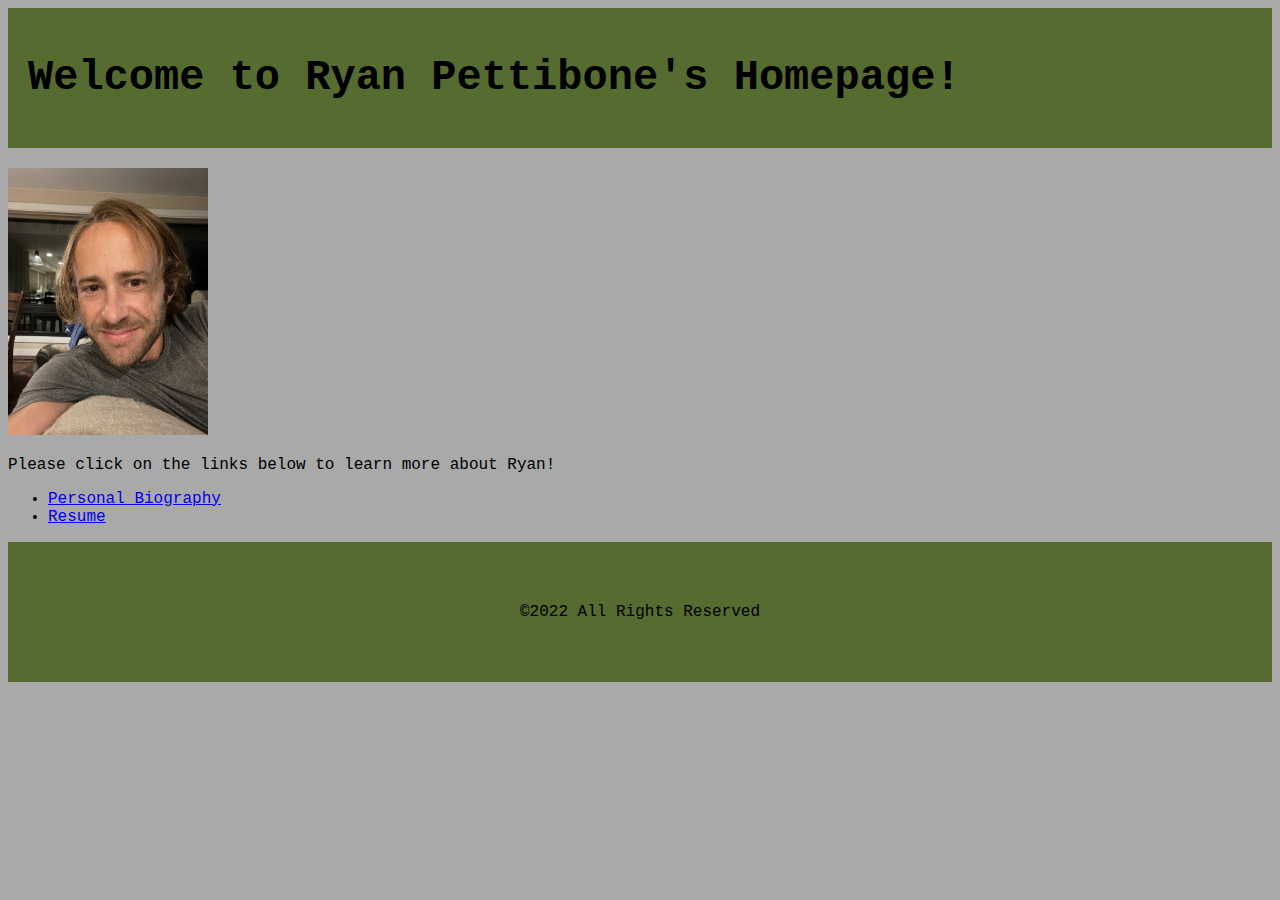
<file: index.html>
<!DOCTYPE html>
<html lang="en">
    <head>
        <meta charset="utf-8">
        <title>Home Page</title>
        <link rel="stylesheet" href="./styles.css">
    </head>
    <body>
        <div class="header">Welcome to Ryan Pettibone's Homepage!</div>

        <img id="self" src="ry.jpeg" alt="A picture of Ryan">
        <p>Please click on the links below to learn more about Ryan!</p>
        <ul>
            <li><a href="./bio.html">Personal Biography</a></li>
            <li><a href="./resume.html">Resume</a></li>
        </ul>
        <div class="footer">©2022 All Rights Reserved</div>
    </body>
</html>
</file>
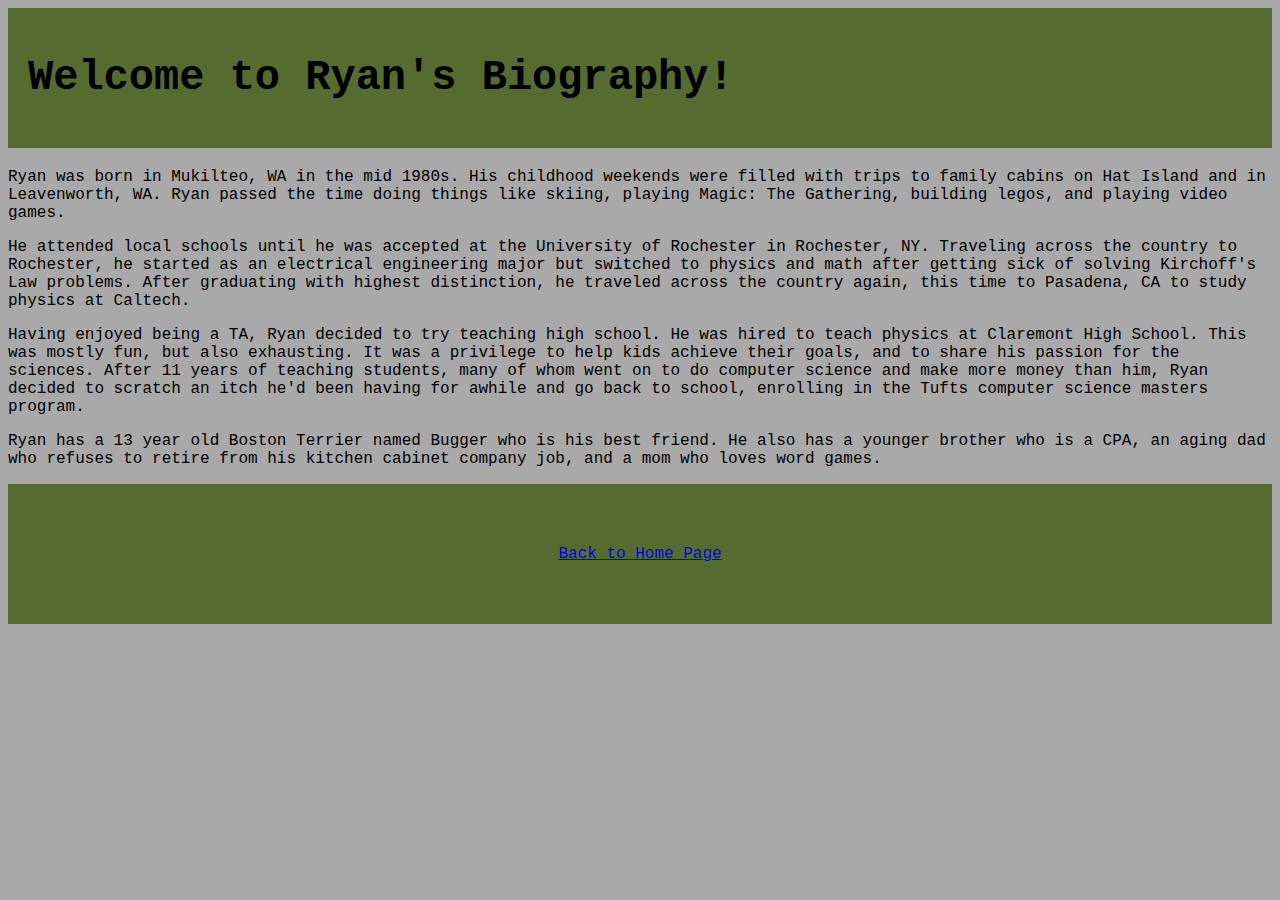
<file: bio.html>
<!DOCTYPE html>
<html lang="en">
    <head>
        <meta charset="utf-8">
        <title>Biography</title>
        <link rel="stylesheet" href="./styles.css">
    </head>
    <body>
        <div class="header">Welcome to Ryan's Biography!</div>
        <p>
            Ryan was born in Mukilteo, WA in the mid 1980s. His childhood weekends 
            were filled with trips to family cabins on Hat Island and in Leavenworth, WA. 
            Ryan passed the time doing things like skiing, playing Magic: The Gathering, building legos, 
            and playing video games.
        </p>
        <p>
            He attended local schools until he was accepted at the University of Rochester in 
            Rochester, NY. Traveling across the country to Rochester, he started as an electrical engineering 
            major but switched to physics and math after getting sick of solving Kirchoff's Law problems. 
            After graduating with highest distinction, he traveled across the country again, this time to 
            Pasadena, CA to study physics at Caltech.
        </p>
        <p>
            Having enjoyed being a TA, Ryan decided to try teaching high school. He was hired to teach physics 
            at Claremont High School. This was mostly fun, but also exhausting. It was a privilege to help kids 
            achieve their goals, and to share his passion for the sciences. After 11 years of teaching students, 
            many of whom went on to do computer science and make more money than him, Ryan decided to scratch 
            an itch he'd been having for awhile and go back to school, enrolling in the Tufts computer science 
            masters program.
        </p>
        <p>
            Ryan has a 13 year old Boston Terrier named Bugger who is his best friend. He also has
            a younger brother who is a CPA, an aging dad who refuses to retire from 
            his kitchen cabinet company job, and a mom who loves word games.
        </p>
        <div class="footer"><a class="foot_link" href="index.html">Back to Home Page</a></div>
    </body>
</html>
</file>
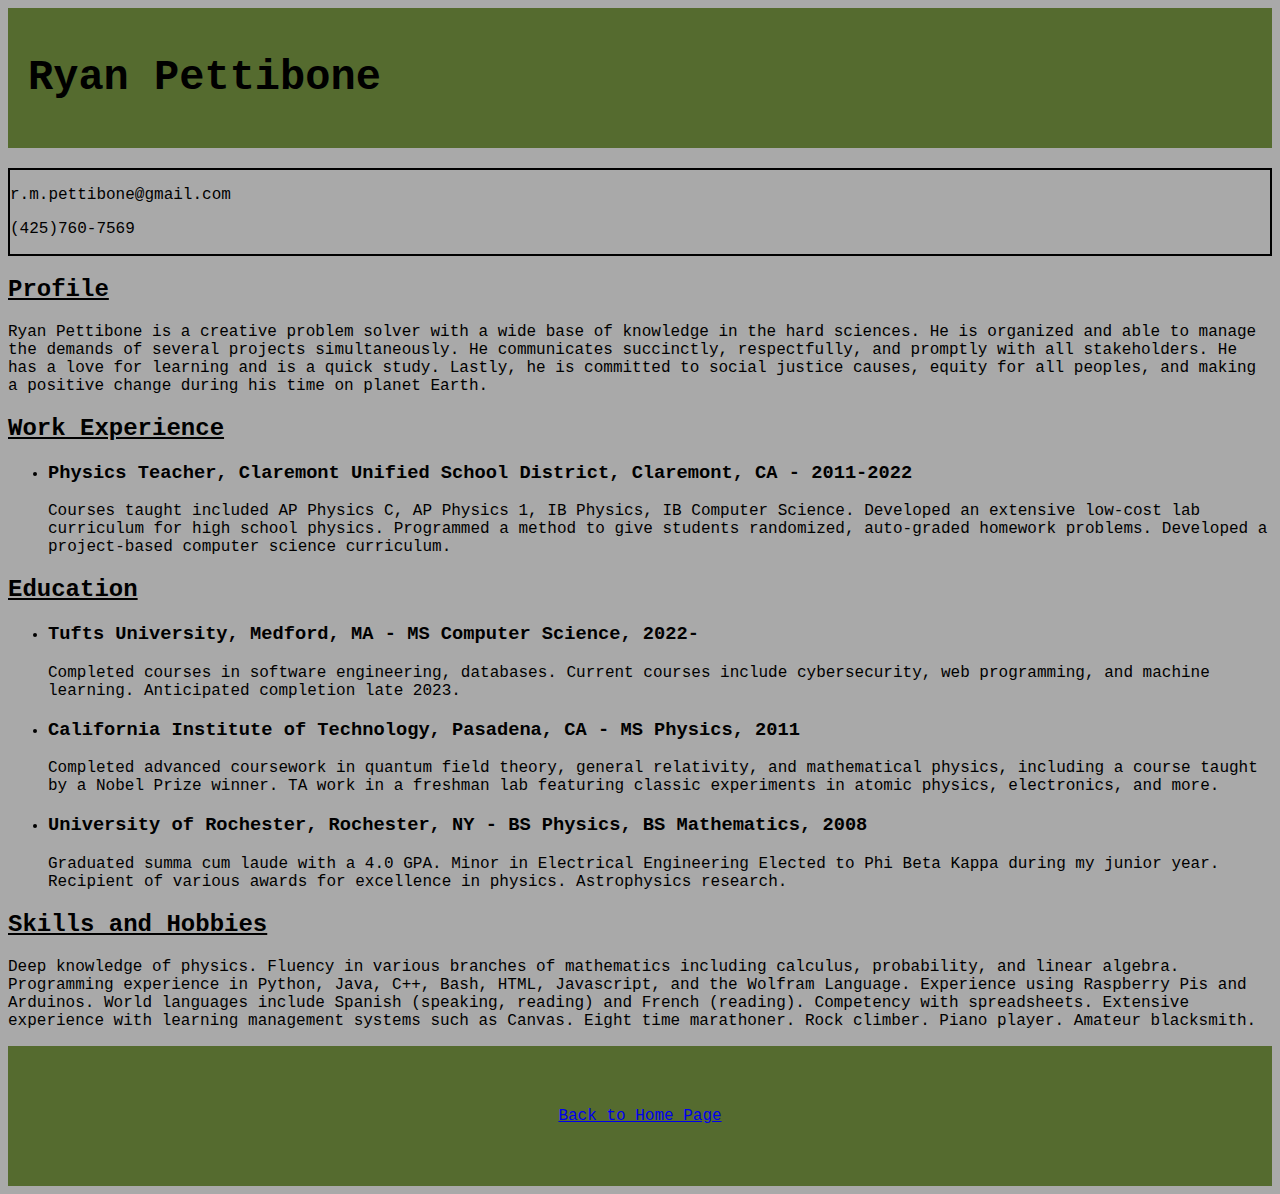
<file: resume.html>
<!DOCTYPE html>
<html lang="en">
    <head>
        <meta charset="utf-8">
        <title>Resume</title>
        <link rel="stylesheet" href="./styles.css">
    </head>
    <body>
        <div class="header">Ryan Pettibone</div>
        <div class="contact">
            <p>r.m.pettibone@gmail.com</p>
            <p>(425)760-7569</p>
        </div>
        <h2>Profile</h2>
        <p>Ryan Pettibone is a creative problem solver with a wide base of knowledge
            in the hard sciences. He is organized and able to manage the demands of 
            several projects simultaneously. He communicates succinctly, respectfully,
            and promptly with all stakeholders. He has a love for learning and is a
            quick study. Lastly, he is committed to social justice causes, equity for
            all peoples, and making a positive change during his time on planet Earth.</p>
        <h2>Work Experience</h2>
        <ul>
            <li>
                <h3>Physics Teacher, Claremont Unified School District, Claremont, CA - 2011-2022</h3>
                <p>Courses taught included AP Physics C, AP Physics 1, IB Physics, IB 
                    Computer Science. Developed an extensive low-cost lab curriculum
                    for high school physics. Programmed a method to give students
                    randomized, auto-graded homework problems. Developed a project-based 
                    computer science curriculum.</p>
            </li>
        </ul>
        <h2>Education</h2>
        <ul>
            <li>
                <h3>Tufts University, Medford, MA - MS Computer Science, 2022-</h3>
                <p>Completed courses in software engineering, databases. Current courses
                include cybersecurity, web programming, and machine learning. Anticipated 
                completion late 2023.</p>
            </li>
            <li>
                <h3>California Institute of Technology, Pasadena, CA - MS Physics, 2011</h3>
                <p>Completed advanced coursework in quantum field theory, general relativity,
                and mathematical physics, including a course taught by a Nobel Prize winner. TA
                work in a freshman lab featuring classic experiments in atomic physics, electronics, 
                and more.</p>
            </li>
            <li>
                <h3>University of Rochester, Rochester, NY - BS Physics, BS Mathematics, 2008</h3>
                <p>Graduated summa cum laude with a 4.0 GPA. Minor in Electrical Engineering
                Elected to Phi Beta Kappa during my junior year. Recipient of <a>various
                awards for excellence in physics.</a> <a>Astrophysics research.</a></p>
            </li>
        </ul>
        <h2>Skills and Hobbies</h2>
        <p>Deep knowledge of physics. Fluency in various branches of mathematics including
        calculus, probability, and linear algebra. Programming experience in Python, Java,
        C++, Bash, HTML, Javascript, and the Wolfram Language. Experience using Raspberry Pis 
        and Arduinos. World languages include Spanish (speaking, reading) and French (reading). 
        Competency with spreadsheets. Extensive experience with learning management systems such 
        as Canvas. Eight time marathoner. Rock climber. Piano player. Amateur blacksmith.</p>
        <div class="footer"><a class="foot_link" href="index.html">Back to Home Page</a></div>
    </body>
</html>
</file>
<file: styles.css>
* {
    font-family: 'Courier New', Courier, monospace;
    background-color: darkgrey;
}

.header, .footer {
    height: 100px;
    background-color: darkolivegreen;
    padding: 20px;
    display: flex;
    align-items: center;
}

.foot_link {
    background-color: darkolivegreen;
}

.footer {
    justify-content: center;
}   

.header {
    margin-bottom: 20px;
    font-weight: bolder;
    font-size: 42px;
}

#self {
    max-width: 200px;
    height: auto;
    align-items: center;
}

.contact {
    border: 2px;
    border-style: solid;
}

h2 {
    text-decoration: underline;
}
</file>
